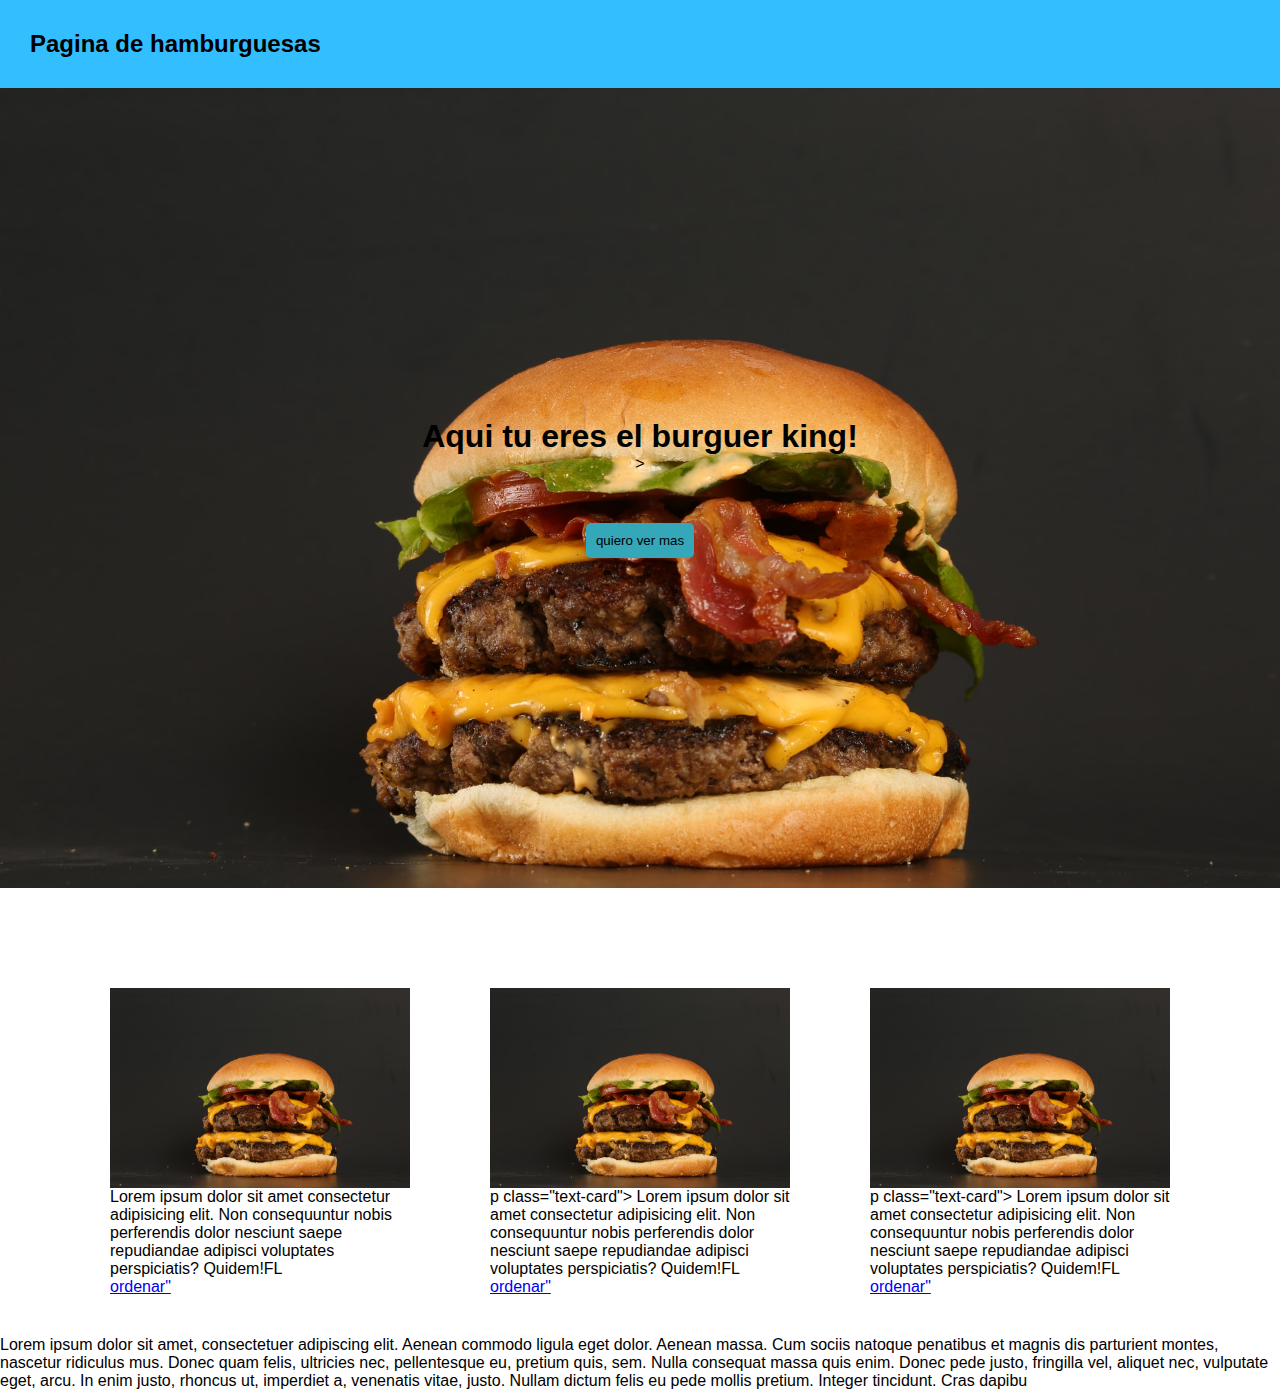
<file: clase2HTML/index.html>
<!DOCTYPE html>
<html lang="es">
  <head>
    <meta charset="UTF-8" />
    <meta http-equiv="X-UA-Compatible" content="IE=edge" />
    <meta name="viewport" content="width=device-width, initial-scale=1.0" />
    <title>Clase Css</title>
    <link rel="stylesheet" href="./style/style.css" />
  </head>
  <body>
    <nav><h2>Pagina de hamburguesas</h2></nav>
    <header class="header-container bg-header">
      <h1>Aqui tu eres el burguer king!</h1>
      ><button class="btn-header-style">quiero ver mas</button>
    </header>
    <!--portafolio-->
    <section></section>

    <!--!secicion informativa-->

    <section class="card-section">
      <div class="card-container">
        <img class="image-size" src= "./style/img/burger-header.jpg" alt= ""/>

        <p class="text-card">
          Lorem ipsum dolor sit amet consectetur adipisicing elit. Non
          consequuntur nobis perferendis dolor nesciunt saepe repudiandae
          adipisci voluptates perspiciatis? Quidem!FL
        </p>
        <a class="btn-order"href= "#ordenar">ordenar"</a>
      </div>
    

   
      <div class="card-container">
        <img class="image-size" src= "./style/img/burger-header.jpg" alt= ""/>

        p class="text-card">
          Lorem ipsum dolor sit amet consectetur adipisicing elit. Non
          consequuntur nobis perferendis dolor nesciunt saepe repudiandae
          adipisci voluptates perspiciatis? Quidem!FL
        </p>
        <a class="btn-order"href= "#ordenar">ordenar"</a>
      </div>
    

   
      <div class="card-container">
        <img class="image-size" src= "./style/img/burger-header.jpg" alt= ""/>

        p class="text-card">
          Lorem ipsum dolor sit amet consectetur adipisicing elit. Non
          consequuntur nobis perferendis dolor nesciunt saepe repudiandae
          adipisci voluptates perspiciatis? Quidem!FL
        </p>
        <a class="btn-order"href= "#ordenar">ordenar"</a>
      </div>
    </section>

    <p>
      Lorem ipsum dolor sit amet, consectetuer adipiscing elit. Aenean commodo
      ligula eget dolor. Aenean massa. Cum sociis natoque penatibus et magnis
      dis parturient montes, nascetur ridiculus mus. Donec quam felis, ultricies
      nec, pellentesque eu, pretium quis, sem. Nulla consequat massa quis enim.
      Donec pede justo, fringilla vel, aliquet nec, vulputate eget, arcu. In
      enim justo, rhoncus ut, imperdiet a, venenatis vitae, justo. Nullam dictum
      felis eu pede mollis pretium. Integer tincidunt. Cras dapibu
    </p>
  </body>
</html>
</file>
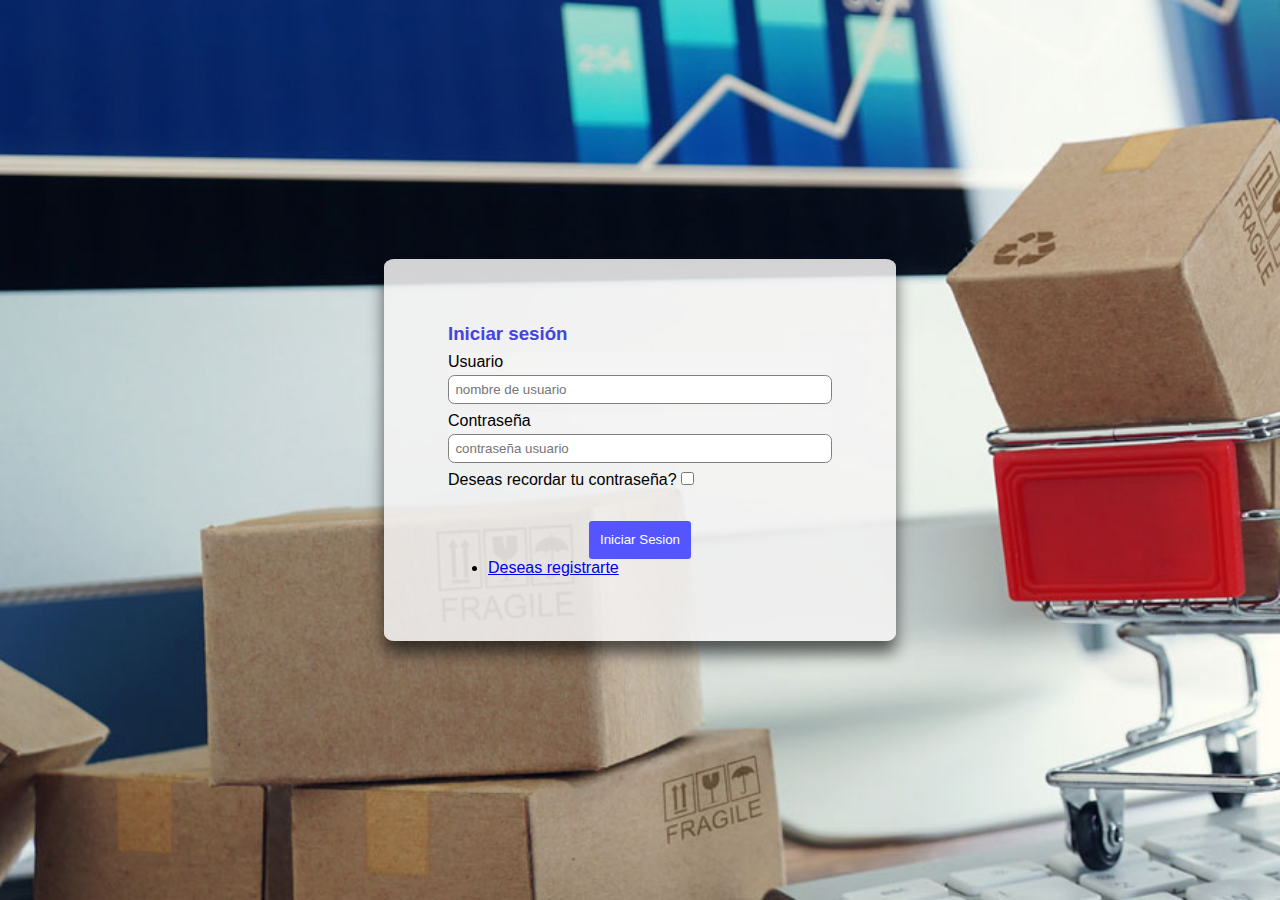
<file: EjercicioFormulario/index.html>
<!DOCTYPE html>
<html lang="es">
  <head>
    <meta charset="UTF-8" />
    <meta http-equiv="X-UA-Compatible" content="IE=edge" />
    <meta name="viewport" content="width=device-width, initial-scale=1.0" />
    <title>Página inicio</title>
    <link rel="stylesheet" href="./estilos.css" />
    <!--Estilos CSS-->
  </head>
  <body class="carrito">
    <!--seccion login-->
    <!--contenedor del formulario-->
   
      <section class="screen-form">
        <div class="bg-white form-container" >
        <form>
          <div class=>
            <h3 class="header-titulo">Iniciar sesi&oacute;n</h4>
            <div class="input-container">
              <label for="usuario">Usuario</label>
              <input type="text" id="usuario" placeholder="nombre de usuario" />
            </div>
           

            <div class="input-container">
              <label for="password">Contraseña</label>
              <input type="text" id="usuario" placeholder="contraseña usuario" />
            </div>
           

            <div class="check-container">
              <label for="check">Deseas recordar tu contraseña?</label>
              <input type="checkbox" id="checkbox" />
            </div>
            
            
            <div class="btn-login-container">
                <button type="submit">Iniciar Sesion</button>
              </div>

              <ul>
                <li><a href="./registro.html">Deseas registrarte</a></li>
               
            </ul>
              
        </div>
            
          
        </form>
    </div>
      </section>
    
  </body>
</html>
</file>
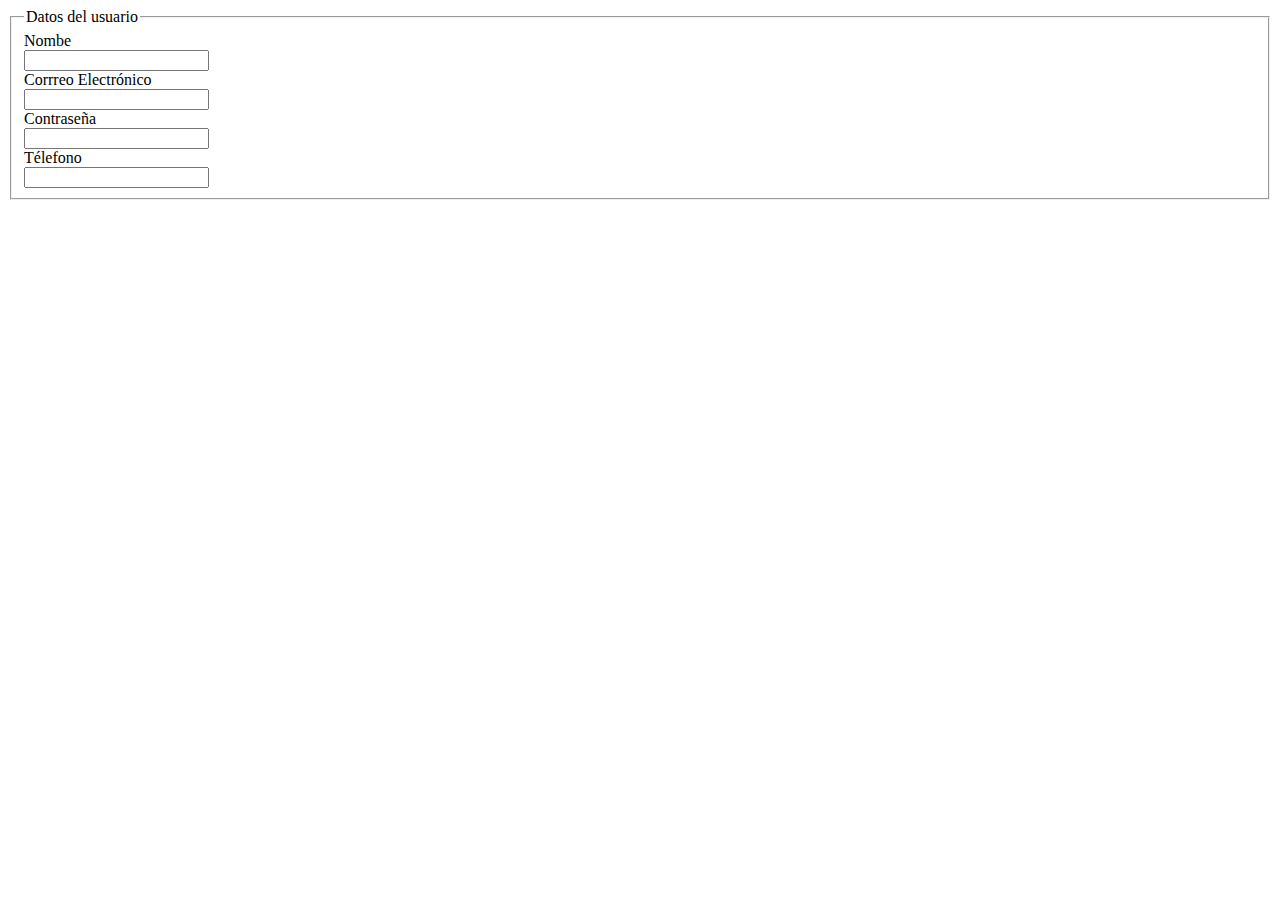
<file: formularios/index.html>
<!DOCTYPE html>
<html lang="es">
  <head>
    <meta charset="UTF-8" />
    <meta http-equiv="X-UA-Compatible" content="IE=edge" />
    <meta name="viewport" content="width=device-width, initial-scale=1.0" />
    <title>Formulario</title>
  </head>
  <body>

   
    <form action="">
        <fieldset>
            <legend>Datos del usuario</legend>
      <label for="name">Nombe</label><br>
      <input type="text" id="campo de texto" name="campotexto"/><br>
      <label for="email">Corrreo Electrónico</label><br>
      <input type="email" id="" name= "email"><br>
      <label for="pass">Contraseña</label><br>
      <input type="password" id="pass" name="pass"><br>
      <label for="tel">Télefono</label><br>
      <input type="number" id="tel" name="tel">
    </fieldset>
    </form>
  </body>
</html>
</file>
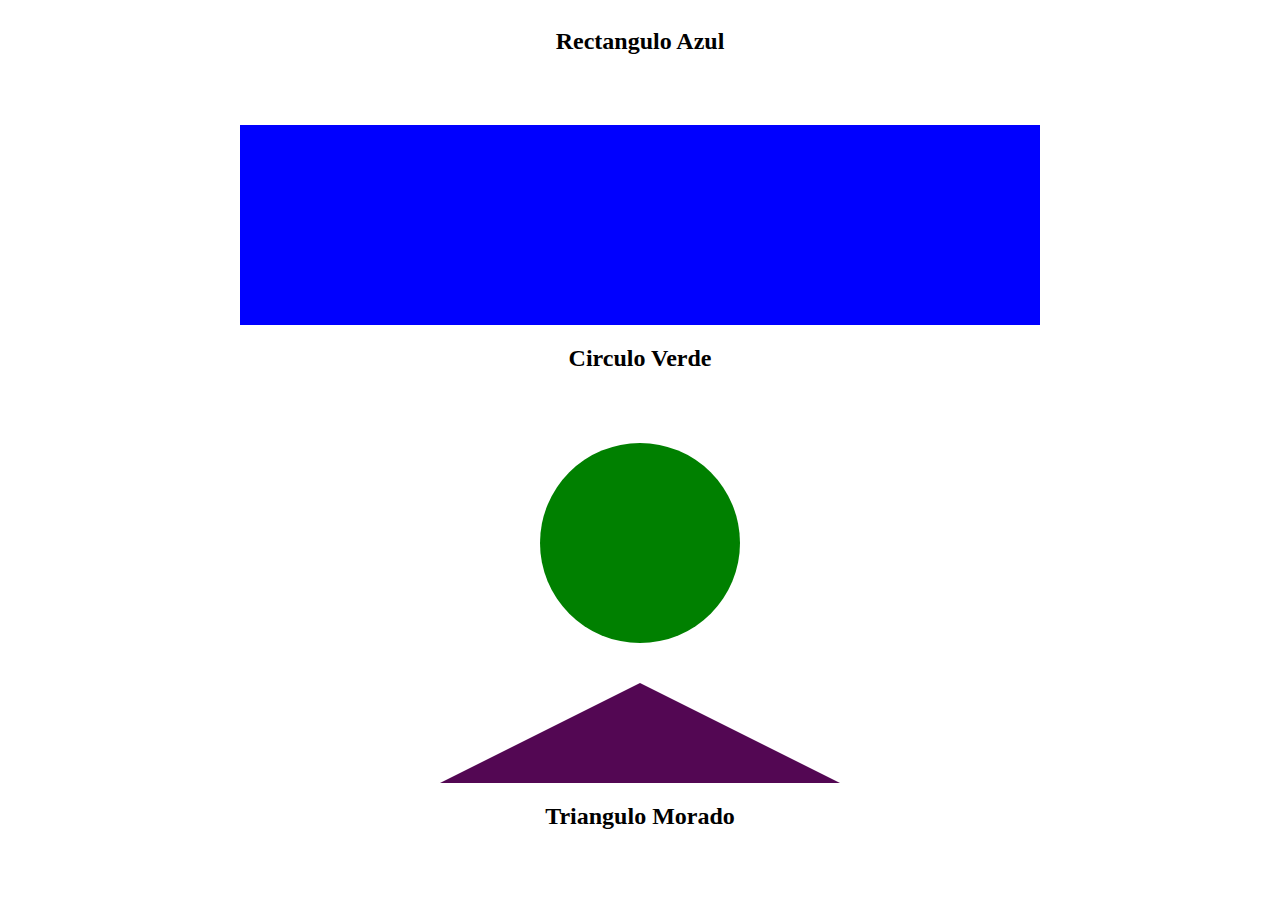
<file: clase2HTML/quiz.html>
<!DOCTYPE html>
<html lang="es">
  <head>
    <meta charset="UTF-8" />
    <meta http-equiv="X-UA-Compatible" content="IE=edge" />
    <meta name="viewport" content="width=device-width, initial-scale=1.0" />
    <title>Figuras</title>
    <link rel="stylesheet" href="estilos.css" />
  </head>
  <body>
    <div class="area-figuras">
        <div><h2>Triangulo Morado</h2></div>
      <div class="triangulo">
          
      </div>
      <div class="circulo"></div>
      <h2>Circulo Verde</h2>
    <div class="rectangulo"></div>
    <h2>Rectangulo Azul</h2>
    </div>
    
    

    <div class="rombo"></div>
    <br /><br />
  </body>
</html>
</file>
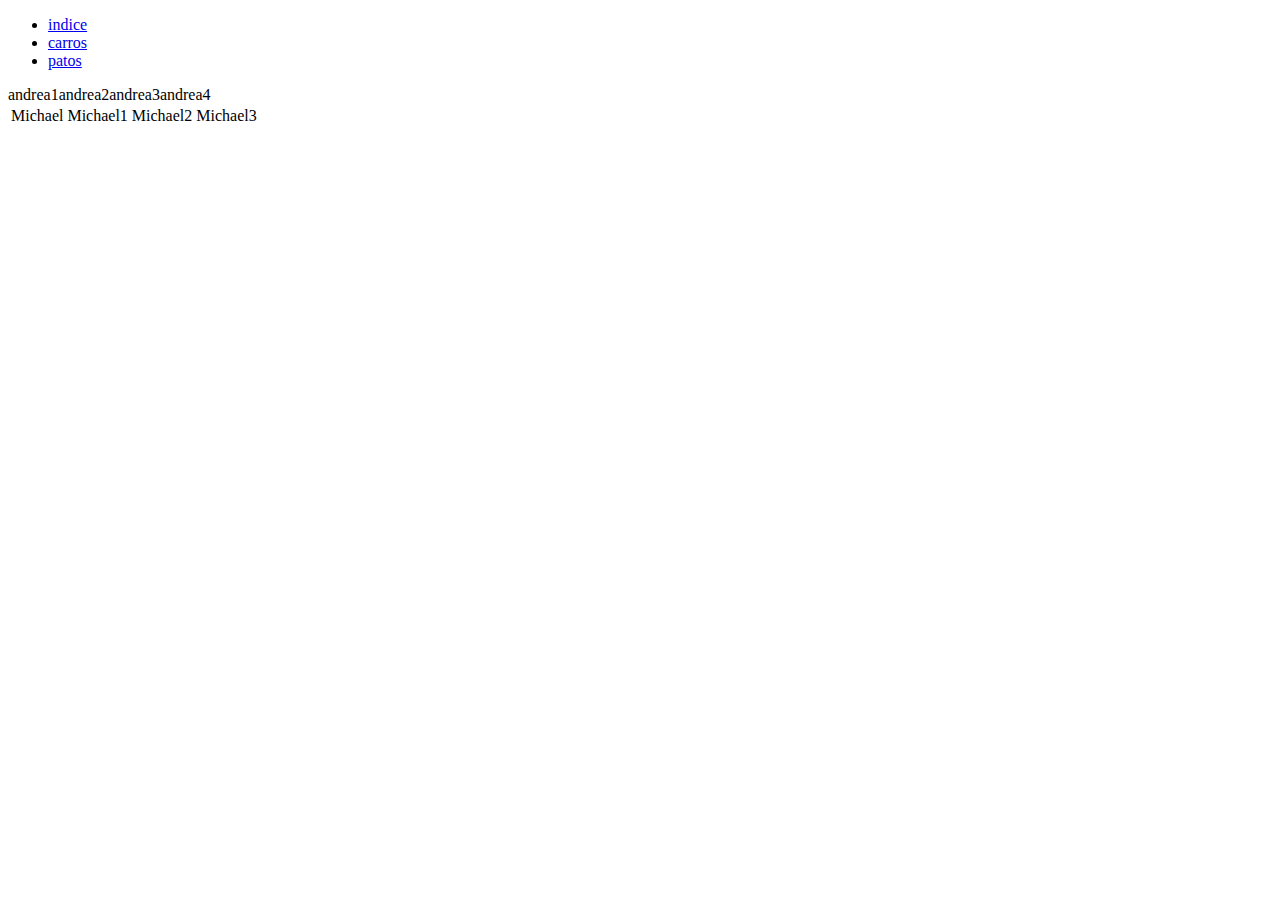
<file: claseHTML/carros.html>
<!DOCTYPE html>
<html lang="es">

<head>
    <meta charset="UTF-8">
    <meta http-equiv="X-UA-Compatible" content="IE=edge">
    <meta name="viewport" content="width=device-width, initial-scale=1.0">
    <title>carros</title>
</head>

<body>
    <ul>
        <li><a href="./index.html">indice</a></li>
        <li><a href="./carros.html">carros</a></li>
        <li><a href="./patos.html">patos</a></li>
    
      
    </ul>
    <!--tablas-->
    <table>

        <!--cabeceras-->
        <thead>

            <!--contenido-->
        <tbody>

            <tr>
                <td>Michael</td>
                <td>Michael1</td>
                <td>Michael2</td>
                <td>Michael3</td>

            </tr>
            <tr>andrea1</tr>
            <tr>andrea2</tr>
            <tr>andrea3</tr>
            <tr>andrea4</tr>

        </tbody>
        </thead>
    </table>
</body>

</html>
</file>
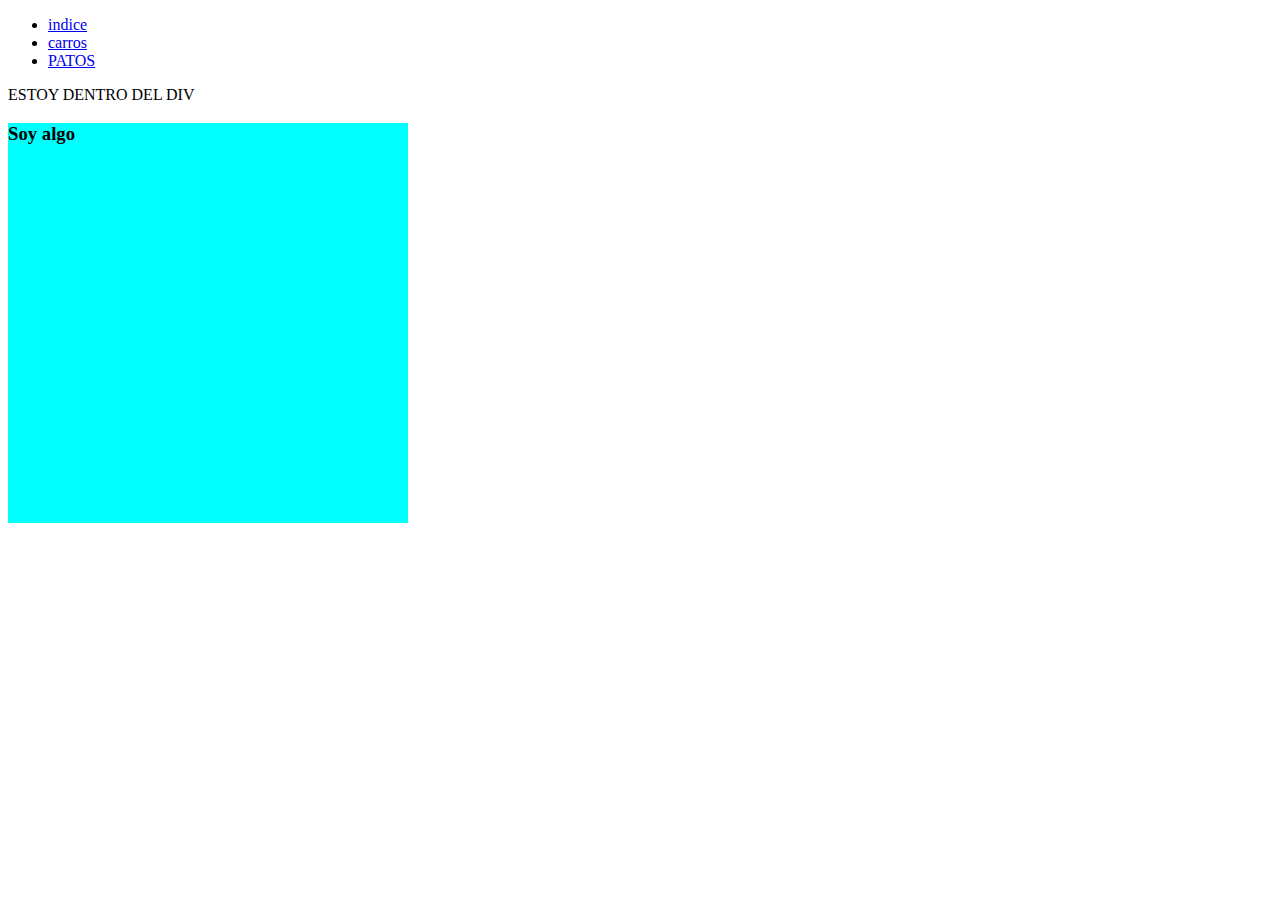
<file: claseHTML/patos.html>
<!DOCTYPE html>
<html lang="en">
<head>
    <meta charset="UTF-8">
    <meta http-equiv="X-UA-Compatible" content="IE=edge">
    <meta name="viewport" content="width=device-width, initial-scale=1.0">
    <title>Document</title>
</head>
<body>
    <body>
        <ul>
            <li><a href="./index.html">indice</a></li>
            <li><a href="./carros.html">carros</a></li>
            <li><a href="./patos.html">PATOS</a></li>
         
        
          
        </ul>
        <DIv>
            <P>ESTOY DENTRO DEL DIV</P>
        </DIv>
        <DIv style="background-color: aqua;width: 400PX; height: 400PX;">
            <H3>Soy algo</H3>
            <header></header>
            <nav></nav>
            <section></section>
            <aside></aside>
            <footer></footer>


</body>
</html>
</file>
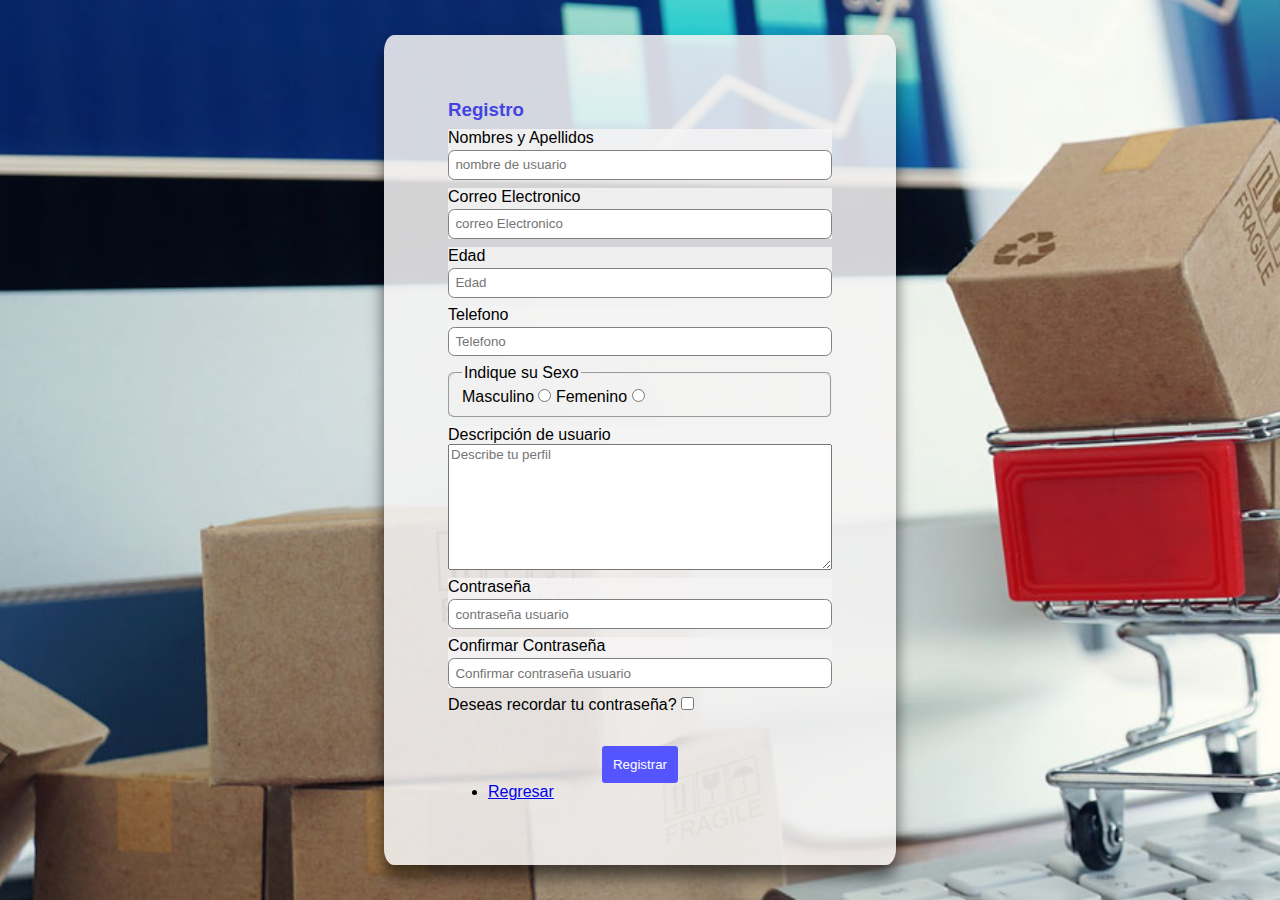
<file: EjercicioFormulario/registro.html>
<!DOCTYPE html>
<html lang="es">
  <head>
    <meta charset="UTF-8" />
    <meta http-equiv="X-UA-Compatible" content="IE=edge" />
    <meta name="viewport" content="width=device-width, initial-scale=1.0" />
    <title>Registro</title>
    <link rel="stylesheet" href="./estilos.css" />
    <!--Estilos CSS-->
  </head>
  <body class="carrito">
    <!--seccion login-->
    <!--contenedor del formulario-->
   
      <section class="screen-form">
        <div class="bg-white form-container" >
        <form>
          <div>
            <h3 class="header-titulo">Registro</h4>
            <div class="input-container">
              <label for="usuario">Nombres y Apellidos</label>
              <input type="text" id="usuario" placeholder="nombre de usuario" />
            </div>
            <div class="input-container">
                <label for="email">Correo Electronico</label>
                <input type="email" id="correo" placeholder="correo Electronico" />
              </div>

              <div class="input-container">
                <label for="edad">Edad</label>
                <input type="number" id="edad" placeholder="Edad" />
              </div>
              <div class="input-container">
                <label for="telefono">Telefono</label>
                <input type="number" id="telefono" placeholder="Telefono" />
              </div>
              

              <div class="radio-container">
                <fieldset>
                <legend>Indique su Sexo</legend>
                
                <label for="masculino">Masculino</label>
                <input type="radio" name= sexo />
                <label for="femenino">Femenino</label>
                <input type="radio" name="sexo" />
              </fieldset>
              </div>
            
            <div class="input-container">
            <label for="descripcion">Descripción de usuario</label>
            <textarea name="textarea" rows="8" cols="50" placeholder="Describe tu perfil"></textarea>
          </div>
            <div class="input-container">
              <label for="password">Contraseña</label>
              <input type="password" id="contraseña" placeholder="contraseña usuario" />
            </div>

            <div class="input-container">
              <label for="password">Confirmar Contraseña</label>
              <input type="password" id="contraseña" placeholder="Confirmar contraseña usuario" />
            </div>
           

            <div class="check-container">
              <label for="check">Deseas recordar tu contraseña?</label>
              <input type="checkbox" id="checkbox" />
            </div>
           
            
            
            <div class="btn-login-container">
                <button type="submit">Registrar</button>
              </div>

              <ul>
                <li><a href="./index.html">Regresar</a></li>
               
            </ul>

              
              
        </div>
            
          
        </form>
    </div>
      </section>
    
  </body>
</html>
</file>
<file: clase2HTML/style/style.css>
*{
    font-family: Arial, Helvetica, sans-serif;
    margin: 0;
    padding: 0;

}
nav {
    background-color:#33beff;
    padding: 30px;
        
}
.btn-header-style {
       background-color: rgb(52, 168, 184);
  padding: 10px;
  border: 0;
  border-radius: 5px;
  margin-top: 50px; /*espaciado hacia arriba*/
}

  

.header-container{
background: blue;
display: flex;
height: 800px;
justify-content: center;
align-items: center;
flex-direction: column;/*centrar de manera vertical*/


}

.bg-header{
    background-image: url("./img/burger-header.jpg");
    background-repeat: no-repeat;/*para que la imagen no se repita cuande quede pequeña*/
    background-size: cover; /*ajustar el anchode la imagen*/
    background-position-y:center ; /*y es vertical y x horizontal*/

}
/* seccion tarjetas*/

.img-size {
    width:300px
}

.card-section{
display: flex;
flex-direction: row;
justify-content: center;
margin-top: 60px;
margin-bottom: 40x;

}
.card-container{
    width: 300px;
    display: flex;
    flex-direction: column;
    justify-content: center;
    margin: 40px;
}

.text-card{
margin top: 16px;px;

}
</file>
<file: EjercicioFormulario/estilos.css>
/*Estilos generales*/
* {
    font-family: Arial, Helvetica, sans-serif;
    margin: 0;
  }
  /*color de titulo*/
  .header-titulo {
    color: rgb(68, 68, 226);
  }
  
  /*imagen de fondo*/
  .carrito {
    background-image: url(./imagenes/carrito.jpg);
    background-size: cover; /*colocar toda la imagen en el div*/
    background-repeat: no-repeat;
    background-position-y: 20%; /*centrar arriba y abajo*/
  }
  .bg-white {
    background-color: #fff;
  }
  .form-container {
    padding: 4rem;
    width: 30%;
    border-radius: 2%;
    box-shadow: 0 12px 16px rgba(0, 0, 0, 0.6);
    background: rgba(245, 243, 243, 0.863);
    
  }
  
  .input-container {
    margin-top: 0.5rem;
    display: flex;
    flex-direction: column;
    background: rgba(245, 243, 243, 0.863);
  }
  .input-container input {
    border-radius: 0.4rem;
    border: solid gray 0.1rem;
    padding: 0.4rem;
    margin-top: 0.2rem;
  }
  .textarea{
    margin-top: 0.5rem;
  }
  .check-container {
    margin-top: 0.5rem;
  }
  .checkbox-container {
    margin-top: 0.5rem;
  }

  .radio-container{
    margin-top: 0.5rem;
  }

.radio-container fieldset{
  border-radius: 0.4rem;
}
  .btn-login-container {
    margin-top: 2rem;
    display: flex;
    justify-content: center;
  }
  
  .btn-login-container button {
    padding: 0.7rem;
    background-color: rgb(85, 85, 255);
    border: 0;
    border-radius: 0.2rem;
    color: white;
    transition: background-color 0.55;
    transition: padding 0.5s;
  }
  
  .btn-login-container button:hover {
    background-color: green;
    padding: 1rem;
  }
  
  .screen-form {
    height: 100vh; /*propiedad que permite alinear de arriba a abajo cuando no hay mas div en el contenedor con el que puedan jugar en el espacio*/
    display: flex;
    justify-content: center;
    align-items: center;
  }
</file>
<file: clase2HTML/estilos.css>
.circulo{
  width: 200px;
  height: 200px;
    background-color: green;
    border-radius: 100%;
    margin-top: 4%;
}
.rectangulo{
width: 800px;
height: 200px;
background-color: blue;
margin-top: 4%;
}
.triangulo{

border-top: 40px solid transparent;
border-left: 200px solid transparent;
border-right: 200px solid transparent;
border-bottom: solid rgb(83, 7, 83) 100px;
}
.area-figuras{
    display: flex;
    justify-content: center;
    align-items: center;
    flex-direction: column-reverse;
}


.rombo{

}
</file>
